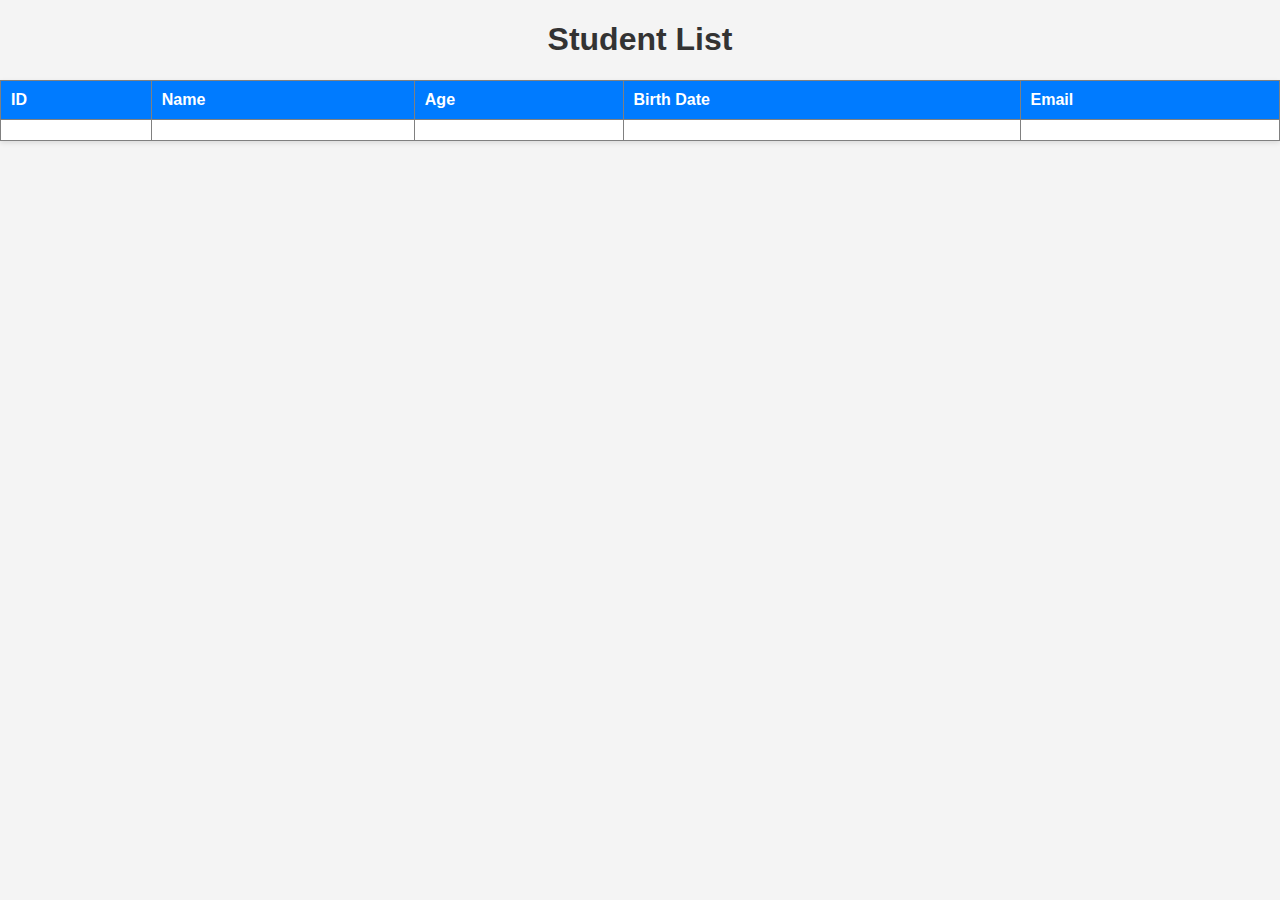
<file: src/main/resources/templates/view.html>
<!DOCTYPE html>
<html xmlns:th="http://www.thymeleaf.org" xmlns="http://www.w3.org/1999/xhtml">
<head>



    <style>
        body {
            font-family: "Comic Sans MS", sans-serif;
            margin: 0;
            padding: 0;
            background-color: #f4f4f4;
        }

        .container {
            width: 80%;
            margin: 0 auto;
        }

        h1 {
            text-align: center;
            color: #333;
        }

        table {
            width: 100%;
            border-collapse: collapse;
            background-color: #fff;
            box-shadow: 0 2px 5px rgba(0, 0, 0, 0.1);
        }

        th, td {
            padding: 10px;
            text-align: left;
        }

        thead {
            background-color: #007bff;
            color: #fff;
        }

        th {
            font-weight: bold;
        }

        tbody tr:nth-child(even) {
            background-color: #f2f2f2;
        }

        tbody tr:hover {
            background-color: #ddd;
        }
    </style>


    <meta charset="UTF-8">
    <title>Students</title>
</head>
<body>
<h1>Student List</h1>
<table border="1">
    <thead>
    <tr>
        <th>ID</th>
        <th>Name</th>
        <th>Age</th>
        <th>Birth Date</th>
        <th>Email</th>
    </tr>
    </thead>
    <tbody>
    <tr th:each="student : ${students}">
        <td th:text="${student.id}"></td>
        <td th:text="${student.name}"></td>
        <td th:text="${student.age}"></td>
        <td th:text="${student.birth_data}"></td>
        <td th:text="${student.email}"></td>
    </tr>
    </tbody>
</table>
</body>
</html>
</file>
